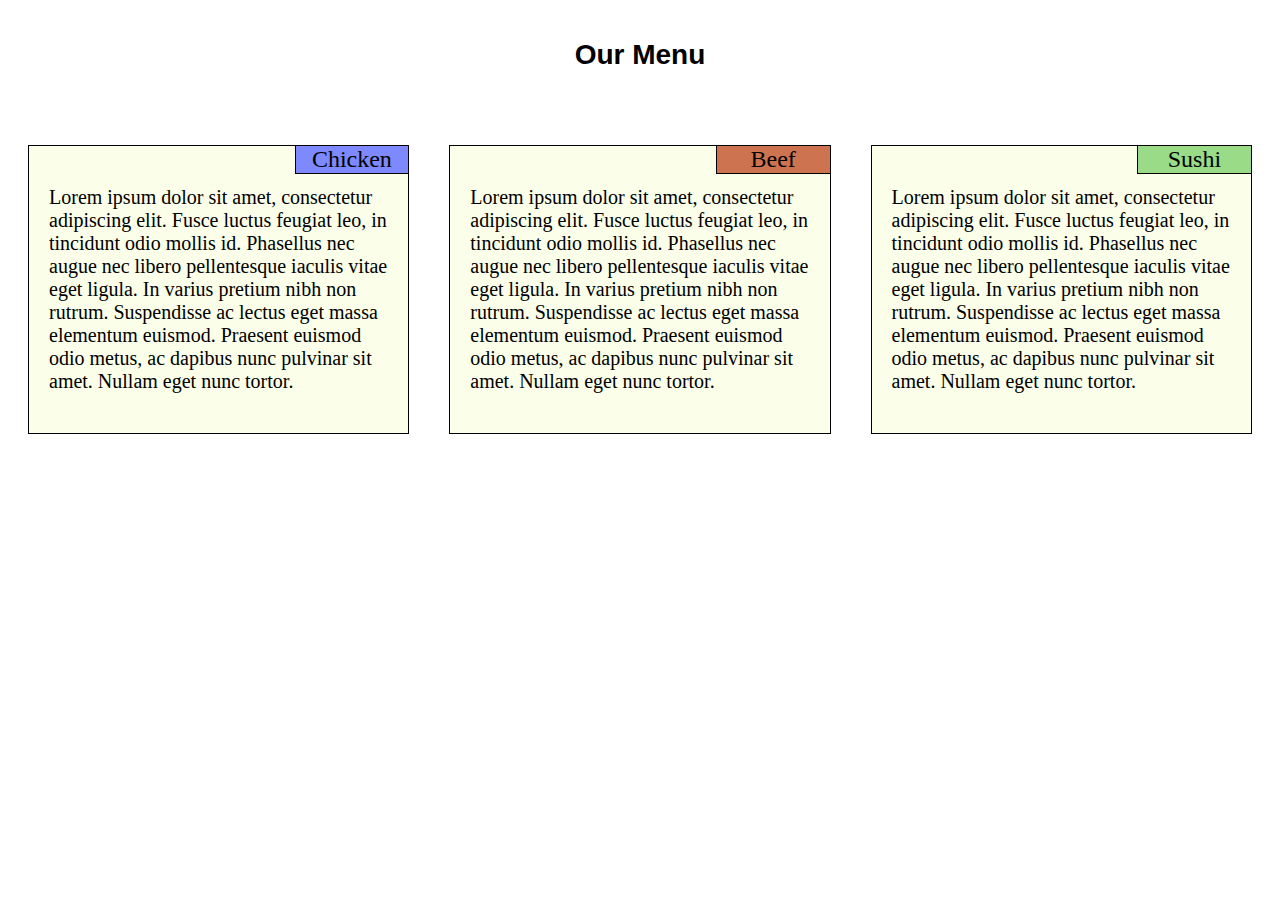
<file: site/module2-assignment/index.html>
<!doctype html>
<html lang="en">
<head>
    <meta charset="utf-8">
    <meta name="viewport" content="width=device-width, initial-scale=1">
    <link rel="stylesheet" href="css/styles.css">
</head>
<body>
<h1>Our Menu</h1>
<div>
    <div class="col-lg-4 col-md-6 col-sm-12">
        <div class="content">
            <div class="title-box" id="item1">Chicken</div>
            <p> Lorem ipsum dolor sit amet, consectetur adipiscing elit. Fusce
                luctus feugiat leo, in tincidunt odio mollis id. Phasellus nec augue nec libero pellentesque iaculis
                vitae
                eget
                ligula. In varius pretium nibh non rutrum. Suspendisse ac lectus eget massa elementum euismod. Praesent
                euismod
                odio metus, ac dapibus nunc pulvinar sit amet. Nullam eget nunc tortor. </p>
        </div>
    </div>
    <div class="col-lg-4 col-md-6 col-sm-12">
        <div class="content">
            <div class="title-box" id="item2">Beef</div>
            <p> Lorem ipsum dolor sit amet, consectetur adipiscing elit. Fusce
                luctus feugiat leo, in tincidunt odio mollis id. Phasellus nec augue nec libero pellentesque iaculis
                vitae
                eget
                ligula. In varius pretium nibh non rutrum. Suspendisse ac lectus eget massa elementum euismod. Praesent
                euismod
                odio metus, ac dapibus nunc pulvinar sit amet. Nullam eget nunc tortor. </p>
        </div>
    </div>
    <div class="col-lg-4 col-md-12 col-sm-12">
        <div class="content">
            <div class="title-box" id="item3">Sushi</div>
            <p> Lorem ipsum dolor sit amet, consectetur adipiscing elit. Fusce
                luctus feugiat leo, in tincidunt odio mollis id. Phasellus nec augue nec libero pellentesque iaculis
                vitae
                eget
                ligula. In varius pretium nibh non rutrum. Suspendisse ac lectus eget massa elementum euismod. Praesent
                euismod
                odio metus, ac dapibus nunc pulvinar sit amet. Nullam eget nunc tortor. </p>
        </div>
    </div>
</div>
</body>
</html>
</file>
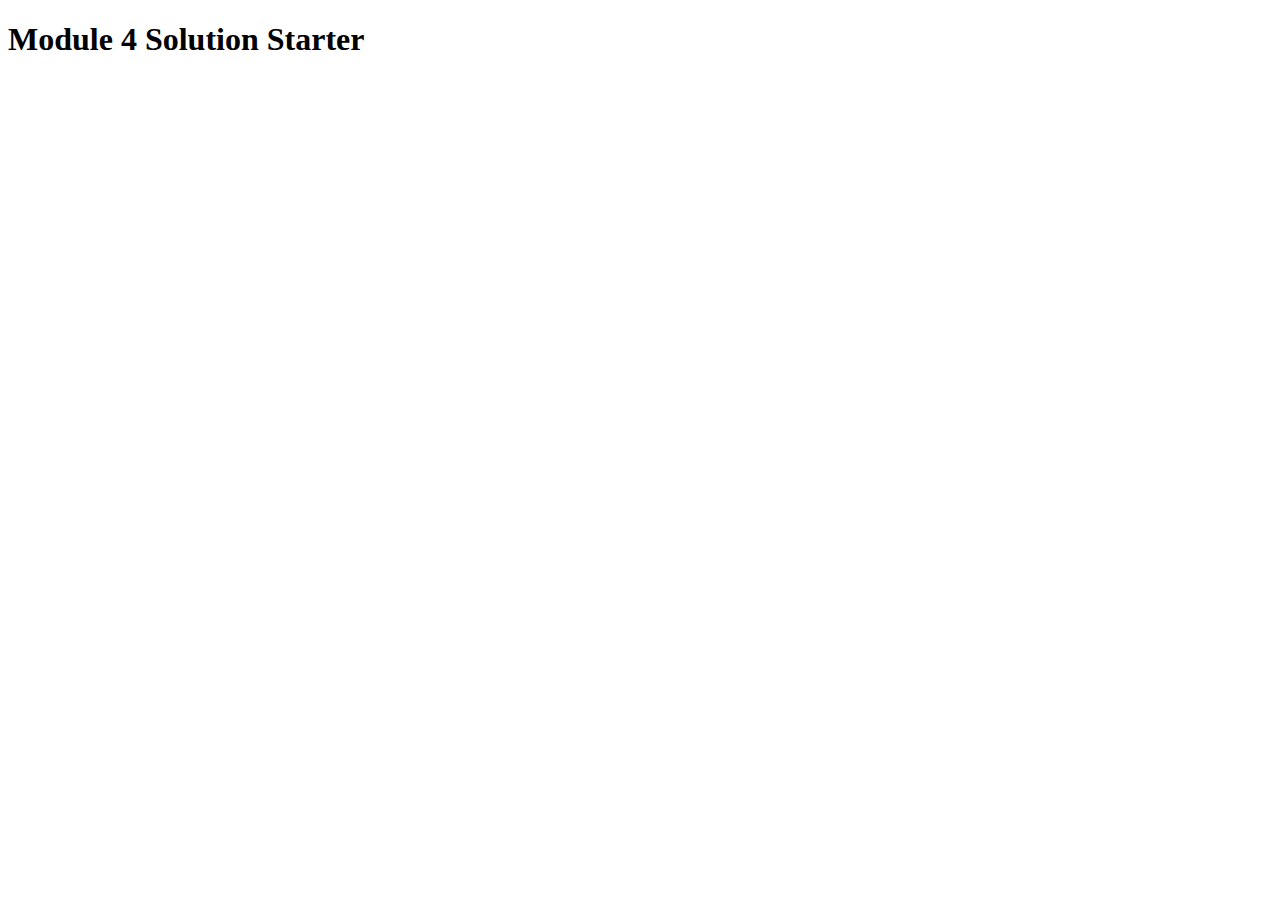
<file: site/module4-assignment/index.html>
<!DOCTYPE html>
<html>
<head>
  <meta charset="utf-8">
  <title>Module 4 Solution Starter</title>
  <script src="SpeakHello.js"></script>
  <script src="SpeakGoodBye.js"></script>
  <script src="script.js"></script>
</head>
<body>
  <h1>Module 4 Solution Starter</h1>
</body>
</html>
</file>
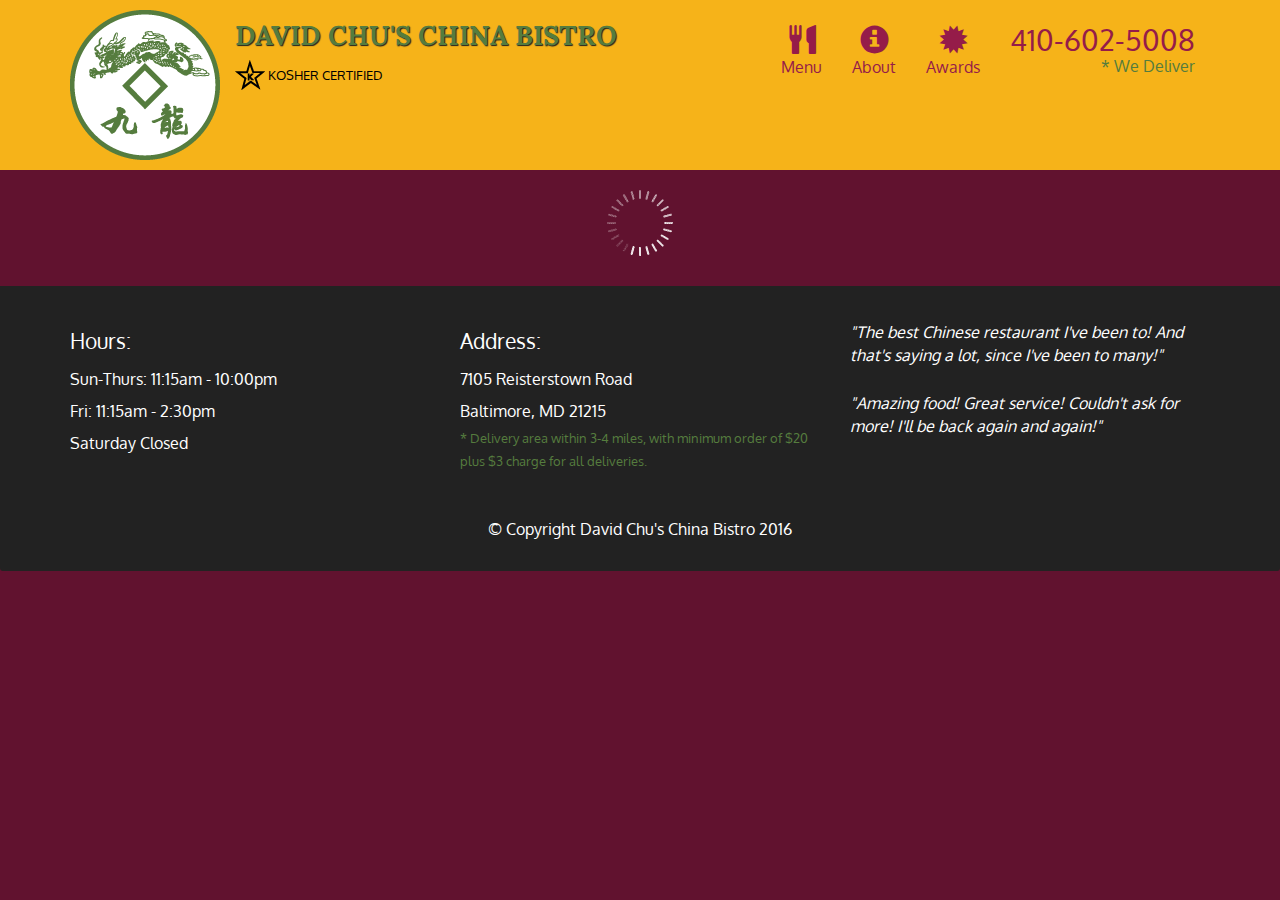
<file: site/module5-assignment/index.html>
<!doctype html>
<html lang="en">
  <head>
    <meta charset="utf-8">
    <meta http-equiv="X-UA-Compatible" content="IE=edge">
    <meta name="viewport" content="width=device-width, initial-scale=1">
    <title>David Chu's China Bistro</title>
    <link rel="stylesheet" href="css/bootstrap.min.css">
    <link rel="stylesheet" href="css/styles.css">
    <link href='https://fonts.googleapis.com/css?family=Oxygen:400,300,700' rel='stylesheet' type='text/css'>
    <link href='https://fonts.googleapis.com/css?family=Lora' rel='stylesheet' type='text/css'>
  </head>
<body>
  <header>
    <nav id="header-nav" class="navbar navbar-default">
      <div class="container">
        <div class="navbar-header">
          <a href="index.html" class="pull-left visible-md visible-lg">
            <div id="logo-img" alt="Logo image"></div>
          </a>

          <div class="navbar-brand">
            <a href="index.html"><h1>David Chu's China Bistro</h1></a>
            <p>
              <img src="images/star-k-logo.png" alt="Kosher certification">
              <span>Kosher Certified</span>
            </p>
          </div>

          <button id="navbarToggle" type="button" class="navbar-toggle collapsed" data-toggle="collapse" data-target="#collapsable-nav" aria-expanded="false">
            <span class="sr-only">Toggle navigation</span>
            <span class="icon-bar"></span>
            <span class="icon-bar"></span>
            <span class="icon-bar"></span>
          </button>
        </div>
        
        <div id="collapsable-nav" class="collapse navbar-collapse">
           <ul id="nav-list" class="nav navbar-nav navbar-right">
            <li id="navHomeButton" class="visible-xs active">
              <a href="index.html">
                <span class="glyphicon glyphicon-home"></span> Home</a>
            </li>
            <li id="navMenuButton">
              <a href="#" onclick="$dc.loadMenuCategories();">
                <span class="glyphicon glyphicon-cutlery"></span><br class="hidden-xs"> Menu</a>
            </li>
            <li>
              <a href="#">
                <span class="glyphicon glyphicon-info-sign"></span><br class="hidden-xs"> About</a>
            </li>
            <li>
              <a href="#">
                <span class="glyphicon glyphicon-certificate"></span><br class="hidden-xs"> Awards</a>
            </li>
            <li id="phone" class="hidden-xs">
              <a href="tel:410-602-5008">
                <span>410-602-5008</span></a><div>* We Deliver</div>
            </li>
          </ul><!-- #nav-list -->
        </div><!-- .collapse .navbar-collapse -->
      </div><!-- .container -->
    </nav><!-- #header-nav -->
  </header>

  <div id="call-btn" class="visible-xs">
    <a class="btn" href="tel:410-602-5008">
    <span class="glyphicon glyphicon-earphone"></span>
    410-602-5008
    </a>
  </div>
  <div id="xs-deliver" class="text-center visible-xs">* We Deliver</div>

  <div id="main-content" class="container"></div>

  <footer class="panel-footer">
    <div class="container">
      <div class="row">
        <section id="hours" class="col-sm-4">
          <span>Hours:</span><br>
          Sun-Thurs: 11:15am - 10:00pm<br>
          Fri: 11:15am - 2:30pm<br>
          Saturday Closed
          <hr class="visible-xs">
        </section>
        <section id="address" class="col-sm-4">
          <span>Address:</span><br>
          7105 Reisterstown Road<br>
          Baltimore, MD 21215
          <p>* Delivery area within 3-4 miles, with minimum order of $20 plus $3 charge for all deliveries.</p>
          <hr class="visible-xs">
        </section>
        <section id="testimonials" class="col-sm-4">
          <p>"The best Chinese restaurant I've been to! And that's saying a lot, since I've been to many!"</p>
          <p>"Amazing food! Great service! Couldn't ask for more! I'll be back again and again!"</p>
        </section>
      </div>
      <div class="text-center">&copy; Copyright David Chu's China Bistro 2016</div>
    </div>
  </footer>

  <!-- jQuery (Bootstrap JS plugins depend on it) -->
  <script src="js/jquery-2.1.4.min.js"></script>
  <script src="js/bootstrap.min.js"></script>
  <script src="js/ajax-utils.js"></script>
  <script src="js/script.js"></script>
</body>
</html>
</file>
<file: site/module2-assignment/css/styles.css>
* {
    box-sizing: border-box;
}

h1 {
    padding-bottom: 35px;
    padding-top: 20px;
    text-align: center;
    font-size: 175%;
    font-family: Old English Text MT, sans-serif;
}

.content {
    border: 1px solid black;
    background-color: rgba(242, 255, 184, 0.3);
    margin: 20px;
    position: relative;

}

.title-box {
    position: absolute;
    width: 30%;
    top: 0;
    right: 0px;
    text-align: center;
    border-left: 1px solid black;
    border-bottom: 1px solid black;

    font-size: 150%;
    font-family: "fantasy", serif;

}

p {
    width: 100%;
    height: 80%;
    padding: 20px;
    font-family: "fantasy", serif;
    color: black;
    overflow: auto;
    font-size: 20px;

}

/* Simple Responsive Framework. */
.row {
    width: 100%;
}

#item1 {
    background-color: #7e89ff;
}

#item2 {
    background-color: #ce7350;
}

#item3 {
    background-color: #99db86;
}

/********** Desktop devices only **********/
@media (min-width: 992px) {
    .col-lg-1, .col-lg-2, .col-lg-3, .col-lg-4, .col-lg-5, .col-lg-6, .col-lg-7, .col-lg-8, .col-lg-9, .col-lg-10, .col-lg-11, .col-lg-12 {
        float: left;
    }

    .col-lg-1 {
        width: 8.33%;
    }

    .col-lg-2 {
        width: 16.66%;
    }

    .col-lg-3 {
        width: 25%;
    }

    .col-lg-4 {
        width: 33.33%;
    }

    .col-lg-5 {
        width: 41.66%;
    }

    .col-lg-6 {
        width: 50%;
    }

    .col-lg-7 {
        width: 58.33%;
    }

    .col-lg-8 {
        width: 66.66%;
    }

    .col-lg-9 {
        width: 74.99%;
    }

    .col-lg-10 {
        width: 83.33%;
    }

    .col-lg-11 {
        width: 91.66%;
    }

    .col-lg-12 {
        width: 100%;
    }
}

/********** Tablet devices only **********/
@media (min-width: 768px) and (max-width: 991px) {
    .col-md-1, .col-md-2, .col-md-3, .col-md-4, .col-md-5, .col-md-6, .col-md-7, .col-md-8, .col-md-9, .col-md-10, .col-md-11, .col-md-12 {
        float: left;

    }

    .col-md-6 {
        width: 50%;
    }
}

/********** Mobile devices only **********/
@media (max-width: 767px) {
    .col-md-1, .col-md-2, .col-md-3, .col-md-4, .col-md-5, .col-md-6, .col-md-7, .col-md-8, .col-md-9, .col-md-10, .col-md-11, .col-md-12 {
        float: left;

    }

    .col-sm-12 {
        width: 100%;
    }
}
</file>
<file: site/module5-assignment/css/styles.css>
body {
  font-size: 16px;
  color: #fff;
  background-color: #61122f;
  font-family: 'Oxygen', sans-serif;
}

/** HEADER **/
#header-nav {
  background-color: #f6b319;
  border-radius: 0;
  border: 0;
}

#logo-img {
  background: url('../images/restaurant-logo_large.png') no-repeat;
  width: 150px;
  height: 150px;
  margin: 10px 15px 10px 0;
}

.navbar-brand {
  padding-top: 25px;
}
.navbar-brand h1 { /* Restaurant name */
  font-family: 'Lora', serif;
  color: #557c3e;
  font-size: 1.5em;
  text-transform: uppercase;
  font-weight: bold;
  text-shadow: 1px 1px 1px #222;
  margin-top: 0;
  margin-bottom: 0;
  line-height: .75;
}
.navbar-brand a:hover, .navbar-brand a:focus {
  text-decoration: none;
}
.navbar-brand p { /* Kosher cert */
  color: #000;
  text-transform: uppercase;
  font-size: .7em;
  margin-top: 15px;
}
.navbar-brand p span { /* Star-K */
  vertical-align: middle;
}

#nav-list {
  margin-top: 10px;
}
#nav-list a {
  color: #951C49;
  text-align: center;
}
#nav-list a:hover {
  background: #E7E7E7;
}
#nav-list a span {
  font-size: 1.8em;
}

#phone {
  margin-top: 5px;
}
#phone a { /* Phone number */
  text-align: right;
  padding-bottom: 0;
}
#phone div { /* We Deliver */
  color: #557c3e;
  text-align: right;
  padding-right: 15px;
}

.navbar-header button.navbar-toggle, .navbar-header .icon-bar {
  border: 1px solid #61122f;
}
.navbar-header button.navbar-toggle {
  clear: both;
  margin-top: -30px;
}
/* END HEADER */

/* FOOTER */
.panel-footer {
  margin-top: 30px;
  padding-top: 35px;
  padding-bottom: 30px;
  background-color: #222;
  border-top: 0;
}
.panel-footer div.row {
  margin-bottom: 35px;
}
#hours, #address {
  line-height: 2;
}
#hours > span, #address > span {
  font-size: 1.3em;
}
#address p {
  color: #557c3e;
  font-size: .8em;
  line-height: 1.8;
}
#testimonials {
  font-style: italic;
}
#testimonials p:nth-child(2) {
  margin-top: 25px;
}
/* END FOOTER */



/* HOME PAGE */
.container .jumbotron {
  box-shadow: 0 0 50px #3F0C1F;
  border: 2px solid #3F0C1F;
}

#menu-tile, #specials-tile, #map-tile {
  height: 250px;
  width: 100%;
  margin-bottom: 15px;
  position: relative;
  border: 2px solid #3F0C1F;
  overflow: hidden;
}
#menu-tile:hover, #specials-tile:hover, #map-tile:hover {
  box-shadow: 0 1px 5px 1px #cccccc;
}
#menu-tile {
  background: url('../images/menu-tile.jpg') no-repeat;
  background-position: center;
}
#specials-tile {
  background: url('../images/specials-tile.jpg') no-repeat;
  background-position: center;
}
#menu-tile span, #specials-tile span, #map-tile span {
  position: absolute;
  bottom: 0;
  right: 0;
  width: 100%;
  text-align: center;
  font-size: 1.6em;
  text-transform: uppercase;
  background-color: #000;
  color: #fff;
  opacity: .8;
}
/* END HOME PAGE */

/* MENU CATEGORIES PAGE */
.category-tile { 
  position: relative;
  border: 2px solid #3F0C1F;
  overflow: hidden;
  width: 200px;
  height: 200px;
  margin: 0 auto 15px;
}
.category-tile span {
  position: absolute;
  bottom: 0;
  right: 0;
  width: 100%;
  text-align: center;
  font-size: 1.2em;
  text-transform: uppercase;
  background-color: #000;
  color: #fff;
  opacity: .8;
}
.category-tile:hover {
  box-shadow: 0 1px 5px 1px #cccccc;
}

#menu-categories-title + div {
  margin-bottom: 50px;
}
/* END MENU CATEGORIES PAGE */

/* SINGLE CATEGORY PAGE */
.menu-item-tile {
  margin-bottom: 25px;
}
.menu-item-tile hr {
  width: 80%;
}
.menu-item-tile .menu-item-price {
  font-size: 1.1em;
  text-align: right;
  margin-top: -15px;
  margin-right: -15px;
}
.menu-item-tile .menu-item-price span {
  font-size: .6em;
}
.menu-item-photo {
  position: relative;
  border: 2px solid #3F0C1F; 
  overflow: hidden;
  padding: 0;
  margin-right: -15px;
  margin-left: auto;
  margin-bottom: 20px;
  max-width: 250px;
}
.menu-item-photo div {
  position: absolute;
  bottom: 0;
  right: 0;
  width: 80px;
  background-color: #557c3e;
  text-align: center;
}
.menu-item-description {
  padding-right: 30px;
}
h3.menu-item-title {
  margin: 0 0 10px;
}
.menu-item-details {
  font-size: .9em;
  font-style: italic;
}
/* END SINGLE CATEGORY PAGE */


/********** Large devices only **********/
@media (min-width: 1200px) {
  .container .jumbotron {
    background: url('../images/jumbotron_1200.jpg') no-repeat;
    height: 675px;
  }
}

/********** Medium devices only **********/
@media (min-width: 992px) and (max-width: 1199px) {
  /* Header */
  #logo-img {
    background: url('../images/restaurant-logo_medium.png') no-repeat;
    width: 100px;
    height: 100px;
    margin: 5px 5px 5px 0;
  }
  /* End Header */

  /* Home Page */
  .container .jumbotron {
    background: url('../images/jumbotron_992.jpg') no-repeat;
    height: 558px;
  }
  /* End Home Page */
}

/********** Small devices only **********/
@media (min-width: 768px) and (max-width: 991px) {
  /* Home Page */
  .container .jumbotron {
    background: url('../images/jumbotron_768.jpg') no-repeat;
    height: 432px;
  }
  /* End Home Page */
}

/********** Extra small devices only **********/
@media (max-width: 767px) {
  /* Header */
  .navbar-brand {
    padding-top: 10px;
    height: 80px;
  }
  .navbar-brand h1 { /* Restaurant name */
    padding-top: 10px;
    font-size: 5vw; /* 1vw = 1% of viewport width */
  }
  .navbar-brand p { /* Kosher cert */
    font-size: .6em;
    margin-top: 12px;
  }
  .navbar-brand p img { /* Star-K */
    height: 20px;
  }

  #collapsable-nav a { /* Collapsed nav menu text */
    font-size: 1.2em;
  }
  #collapsable-nav a span { /* Collapsed nav menu glyph */
    font-size: 1em;
    margin-right: 5px;
  }

  #call-btn > a {
    font-size: 1.5em;
    display: block;
    margin: 0 20px;
    padding: 10px;
    border: 2px solid #fff;
    background-color: #f6b319;
    color: #951c49;
  }
  #xs-deliver {
    margin-top: 5px;
    font-size: .7em;
    letter-spacing: .1em;
    text-transform: uppercase;
  }
  /* End Header */

  /* Footer */
  .panel-footer section {
    margin-bottom: 30px;
    text-align: center;
  }
  .panel-footer section:nth-child(3) {
    margin-bottom: 0; /* margin already exists on the whole row */
  }
  .panel-footer section hr {
    width: 50%;
  }
  /* End Footer */

  /* Home Page */
  .container .jumbotron {
    margin-top: 30px;
    padding: 0;
  }
  #menu-tile, #specials-tile {
    width: 360px;
    margin: 0 auto 15px;
  }

  .menu-item-photo {
    margin-right: auto;
  }
  .menu-item-tile .menu-item-price {
    text-align: center;
  }
  .menu-item-description {
    text-align: center;;
  }
}


/********** Super extra small devices Only :-) (e.g., iPhone 4) **********/
@media (max-width: 479px) {
  /* Header */
  .navbar-brand h1 { /* Restaurant name */
    padding-top: 5px;
    font-size: 6vw;
  }
  /* End Header */
  
  /* Home page */
  #menu-tile, #specials-tile {
    width: 280px;
    margin: 0 auto 15px;
  }

  .col-xxs-12 {
    position: relative;
    min-height: 1px;
    padding-right: 15px;
    padding-left: 15px;
    float: left;
    width: 100%;
  }
}
</file>
